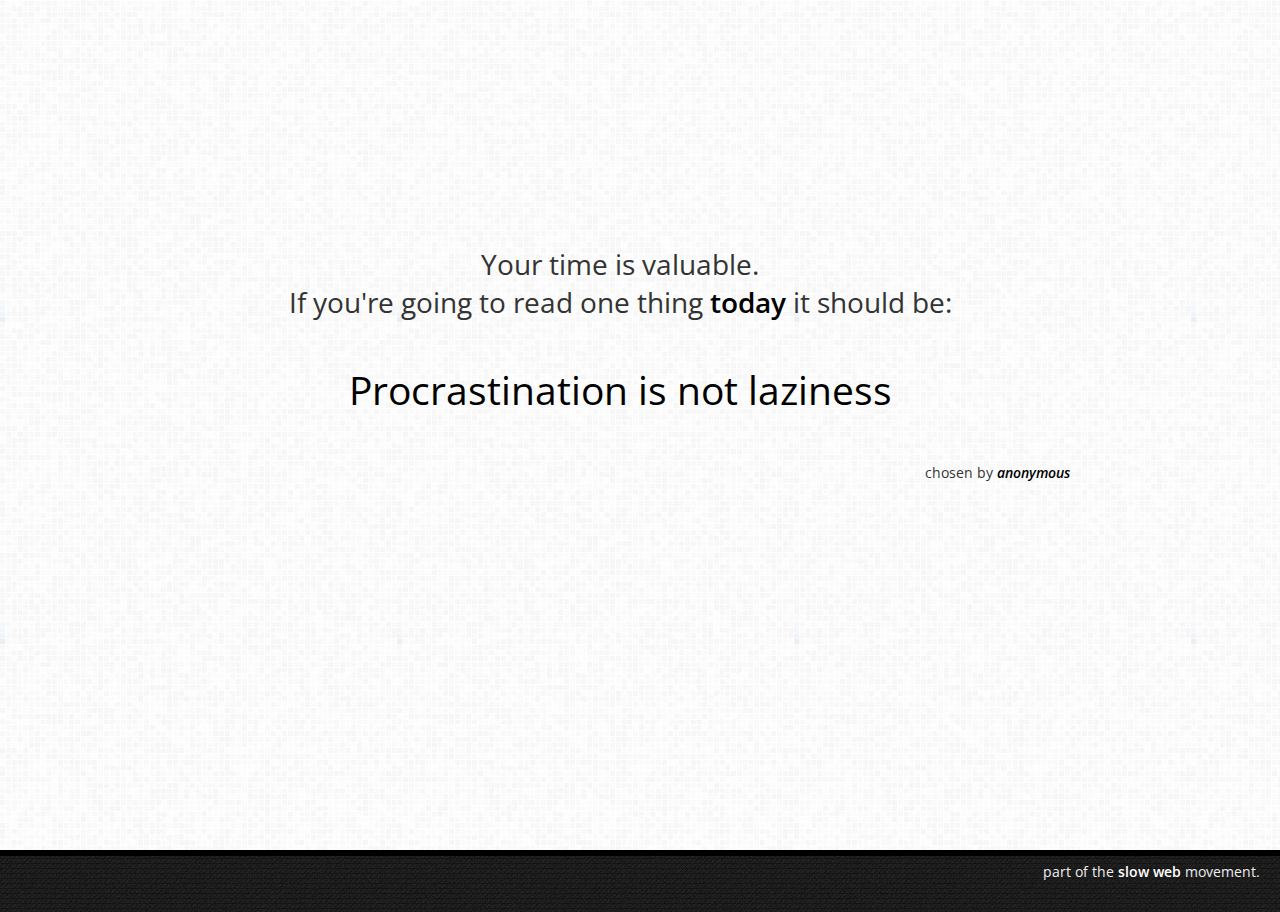
<file: index.html>
<!DOCTYPE html>
<html lang="en">
    <head>
        <title>one thing</title>
        <link href='http://fonts.googleapis.com/css?family=Open+Sans:300,600,600italic' rel='stylesheet' type='text/css'>
        <link rel="stylesheet" type="text/css" href="css/bootstrap.min.css" />
        <link rel="stylesheet" type="text/css" href="css/onething.css?v=948f07fa4b9299f267eb1a5e236ac8ac" />
    </head>
    <body>
        <div class="wrapper">
            <div class="container">
                <div class="inner-container">
                    <div class="opening">
                        <p>Your time is valuable.</p>
						<p> If you're going to read one thing <em id="time" data-content="Posted March 15th, 2013" rel="popover">today</em> it should be:</p>
                    </div>
                    <div class="thing">
                        <p><a href="http://thoughtcatalog.com/2013/procrastination-is-not-laziness/">Procrastination is not laziness</a></p>
                    </div>
                    <div class="context">
                        <p>chosen by <em>anonymous</em></p>
                    </div>
                </div>
            </div>
        </div>
        <div class="information container-fluid gradient">
            <p class="slow-web">part of the <a href="http://theslowweb.com/">slow web</a> movement.</p>
		</div>
	<script src="http://ajax.googleapis.com/ajax/libs/jquery/1.8.1/jquery.min.js"></script>
	<script src="js/bootstrap.min.js"></script>
	<script src="js/onething.js"></script>
	<script type="text/javascript">

	  var _gaq = _gaq || [];
	  _gaq.push(['_setAccount', 'UA-3029758-7']);
	  _gaq.push(['_trackPageview']);

	  (function() {
	    var ga = document.createElement('script'); ga.type = 'text/javascript'; ga.async = true;
	    ga.src = ('https:' == document.location.protocol ? 'https://ssl' : 'http://www') + '.google-analytics.com/ga.js';
	    var s = document.getElementsByTagName('script')[0]; s.parentNode.insertBefore(ga, s);
	  })();

	</script>
    </body>
</html>
</file>
<file: css/onething.css>
/* onething CSS rules */
html {
    height: 100%;
}
body {
    height: 100%;
    font-family: 'Open Sans', serif;
    background-image: url(../img/grey.png) ;
    background-repeat: repeat;
}
.wrapper {
    min-height: 100%;
    height: auto !important; /* ie7 fix */
    height: 100%;
    margin: 0 auto -50px;
}
.inner-container {
    width: 900px;
    position: absolute;
    top: 50%;
    height: 400px;
    margin-top: -200px; /* negative half of the height */
}
.popover{
    width:300px;
}
.popover-title {
    display: none;
}
.popover-content {
    padding: 8px 0px 8px 0px;
    text-align:center;
}
.popover-content p {
    font-size: 1.5em;
    margin: 0px;
}
.popover-content p table {
    border: 0px;
    margin-bottom: 0px;
}
.popover-content p table tbody tr td {
    text-align: center;
    border-top: 0px;
}
.popover-content a {
    color: #000;
}
.opening {
    font-size: 2.0em;
    line-height: 1.0em;
    text-align: center;
    color: #333;
}
.opening em {
    color: #000;
    font-style: normal;
    font-weight: 600;
}
.thing {
    padding: 40px 0px 0px 0px;
    line-height: 1.2em;
    font-size: 2.8em;
    text-align: center;
    max-width:900px;
}
.thing a {
    color: #000;
}
.thing a:hover {
    text-decoration: none;
    border-bottom: 3px solid #333;
}
.context {
    padding-top: 40px;
}
.context p {
    text-align: right;
}
.context em {
    color: #000;
    font-style: italic;
    font-weight: 600;
}
.information {
    border-top: 6px solid #000;
    padding-top: 6px;
    color: #eee;
    height: 50px;
    background-image: url(../img/dark_Tire.png) ;
    background-repeat: repeat;
}
.information p {
    text-align: right;
}
.information a {
    color: #fff;
    font-weight: 600;
}
.information p.slow-web {
    margin: 0 0 2px;
}
.information p.meta {
    font-size: 0.8em;
}
</file>
